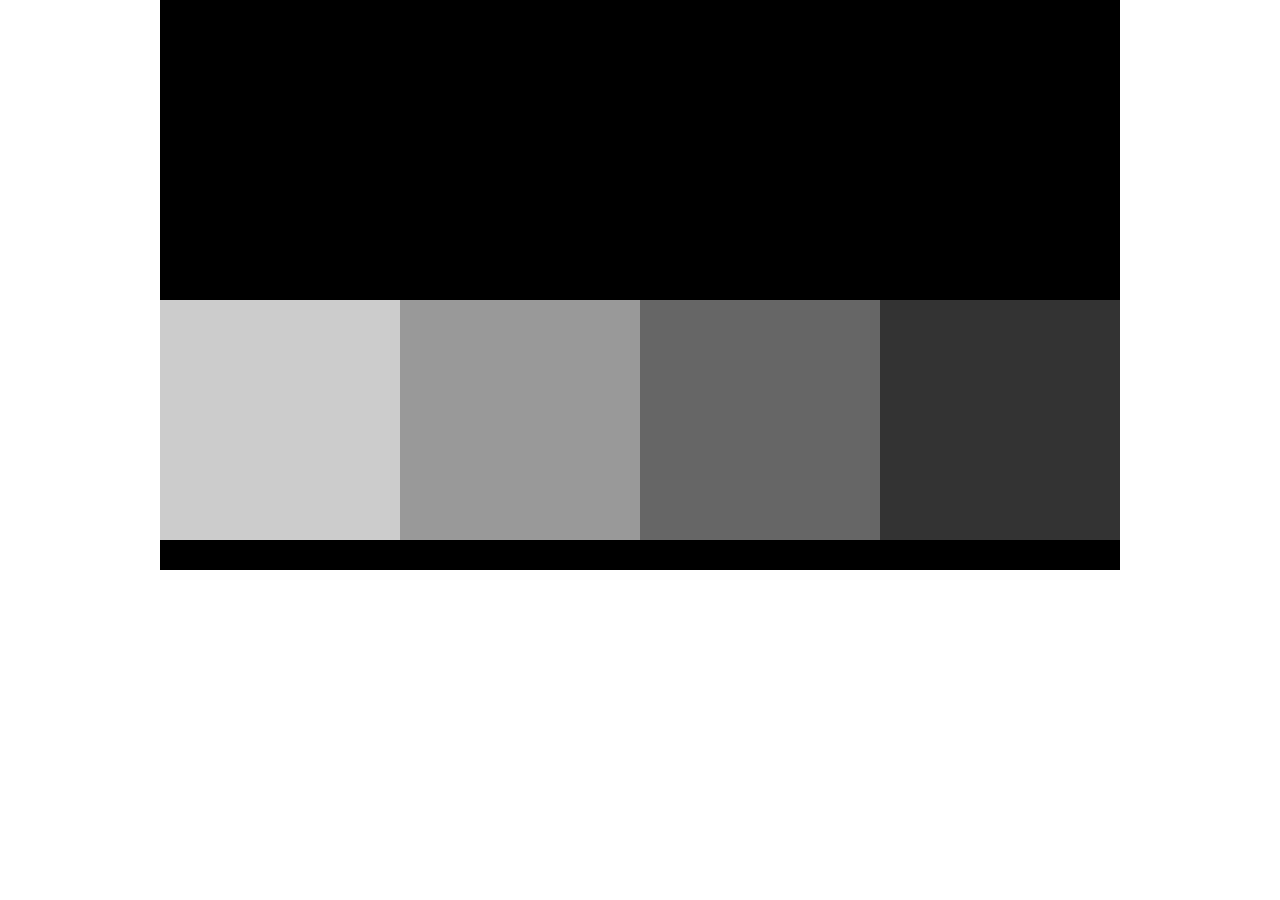
<file: starter-files/index.html>
<!doctype html>
<html>
<head>
<meta charset="UTF-8">
<meta name="viewport" content="width=device-width, initial-scale=1">
<title>Skillcrush Testing</title>
<link rel="stylesheet" type="text/css" href="css/style.css" />
</head>

<body>
  <div id="wrapper">
    <header>

    </header>
    <div class="col-4 grey-1"></div>
    <div class="col-4 grey-2"></div>
    <div class="col-4 grey-3"></div>
    <div class="col-4 grey-4"></div>


    <div class="clear"></div>
    <footer>

    </footer>

  </div><!-- wrapper -->
</body>
</html>
</file>
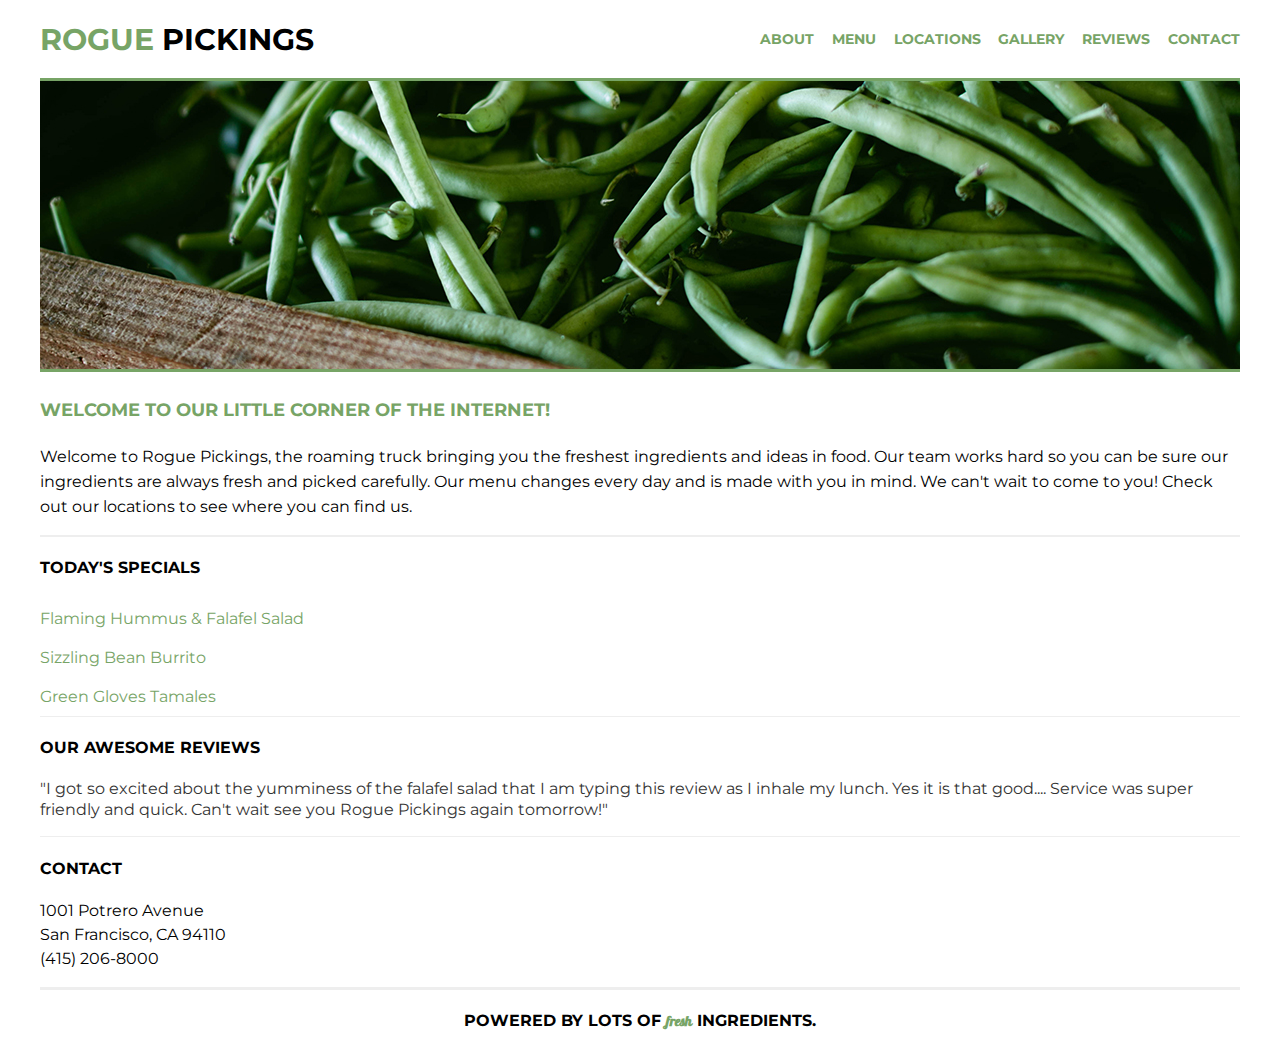
<file: coding-responsive-websites/rogue_pickings-starter/index.html>
<!doctype html>
<html>
    <head>
        <meta charset="utf-8">
        <meta http-equiv="x-ua-compatible" content="ie=edge">
        <title>Rogue Pickings | Brush Up Those Skills!</title>
        <meta name="viewport" content="width=device-width, initial-scale=1, shrink-to-fit=no">
        <link rel="stylesheet" href="css/normalize.css">
        <link rel="stylesheet" href="css/main.css">
        <link href="https://fonts.googleapis.com/css?family=Montserrat:400,700" rel="stylesheet">
        <link href="https://fonts.googleapis.com/css2?family=Galada&display=swap" rel="stylesheet">
    </head>
    <body>
        <div class="container">
            <header>
                <h1><span>rogue</span> pickings</h1>
                <nav>
                    <ul>
                        <li>
                            <a href="">About</a>
                        </li>
                        <li>
                            <a href="">Menu</a>
                        </li>
                        <li>
                            <a href="">Locations</a>
                        </li>
                        <li>
                            <a href="">Gallery</a>
                        </li>
                        <li>
                            <a href="">Reviews</a>
                        </li>
                        <li>
                            <a href="">Contact</a>
                        </li>
                    </ul>
                </nav>
            </header>
            <section class="top-section">
                <div class="main-image"><img src="img/download.jpg" alt="green beans" /></div>
                <div class="main-title">
                    <h3>Welcome to our little corner of the internet!</h3>
                    <p>Welcome to Rogue Pickings, the roaming truck bringing you the freshest ingredients and ideas in food. Our team works hard so you can be sure our ingredients are always fresh and picked carefully. Our menu changes every day and is made with you in mind. We can't wait to come to you! Check out our locations to see where you can find us.</p>
                </div>
            </section>
            <section class="bottom-section">
                <div class="section-one">
                    <h4>Today's Specials</h4>
                    <ul class="menu">
                        <li>Flaming Hummus &amp; Falafel Salad</li>
                        <li>Sizzling Bean Burrito</li>
                        <li>Green Gloves Tamales</li>
                    </ul>
                </div>
                <div class="section-two">
                    <h4>Our Awesome Reviews</h4>
                    <p class="reviews">"I got so excited about the yumminess of the falafel salad that I am typing this review as I inhale my lunch. Yes it is that good.... Service was super friendly and quick. Can't wait see you Rogue Pickings again tomorrow!"</p>
                </div>
                <div class="section-three"><h4>Contact</h4>
                    <p class="address">1001 Potrero Avenue<br>
                        San Francisco, CA 94110<br>
                        (415) 206-8000 </p>
                </div>
            </section>
            <footer>
                <h4>Powered by lots of <span>fresh</span> ingredients.</h4>
            </footer>
        </div>
    </body>
</html>
</file>
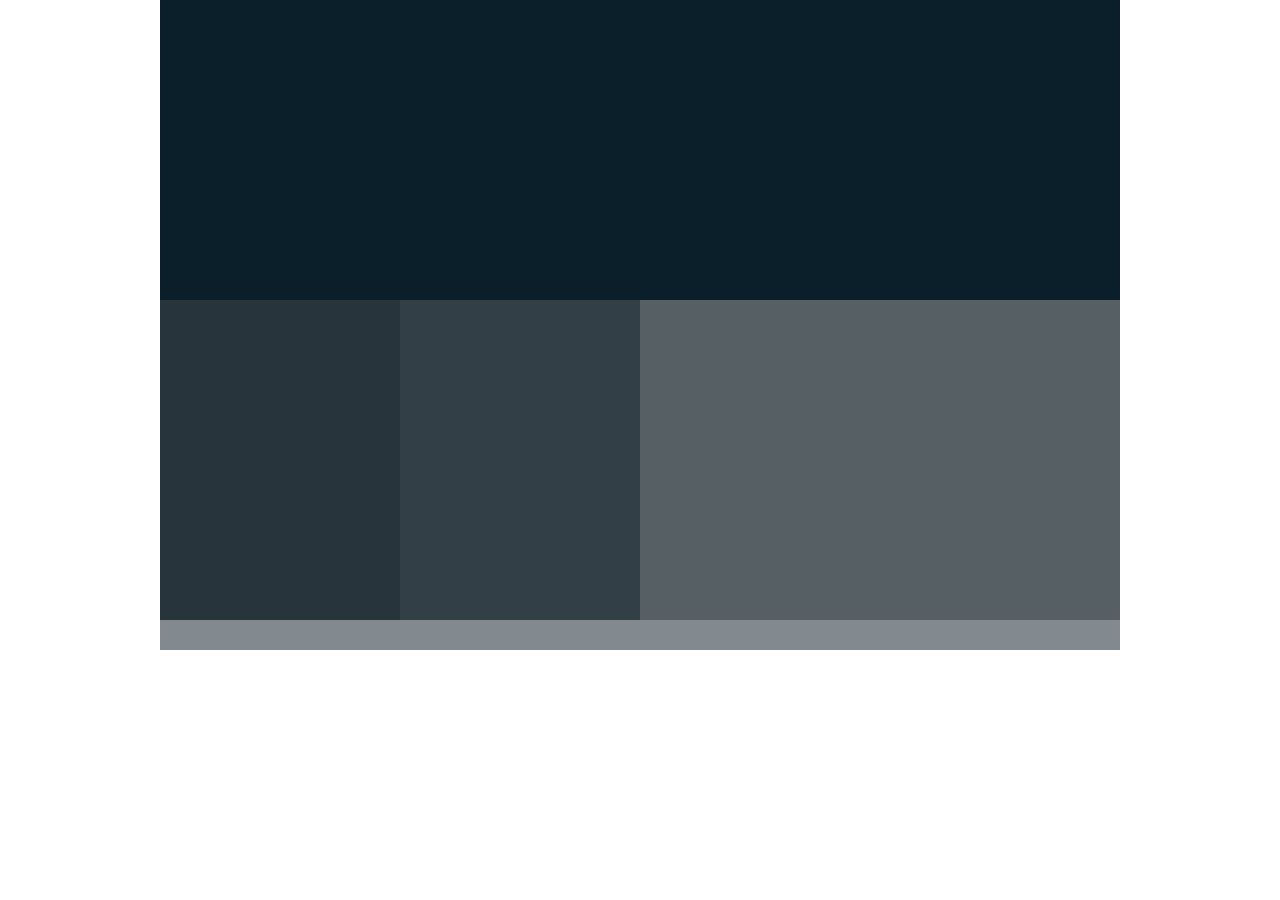
<file: colors-and-typography-projects/colors-starter/index.html>
<!doctype html>
<html>
  <head>
    <meta charset="UTF-8">
    <meta name="viewport" content="width=device-width, initial-scale=1">
    <title>Skillcrush Testing</title>
    <link rel="stylesheet" type="text/css" href="css/main.css" />
  </head>

  <body>
    <div id="wrapper">
      <header>

      </header>
      <div id="column-1" class="col-3"></div>
      <div id="column-2" class="col-3"></div>
      <div id="column-3" class="col-3"></div>


      <div class="clear"></div>
      <footer>

      </footer>

    </div><!-- wrapper -->
  </body>
</html>
</file>
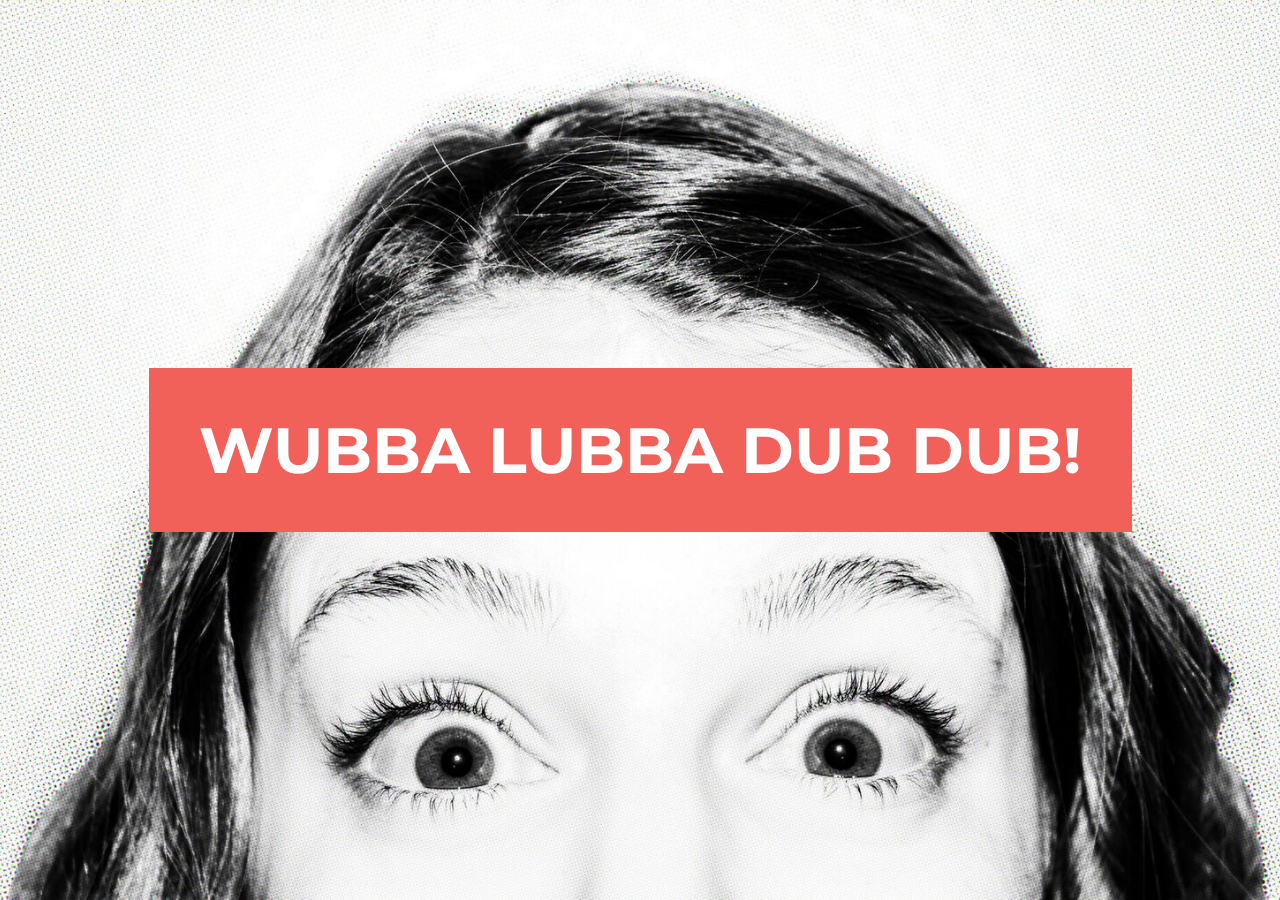
<file: flexbox-projects/center-flexbox-starter-2/index.html>
<!DOCTYPE html>
<html lang="en">

<head>
  <meta charset="UTF-8">
  <title>Skillcrush Flexbox Example</title>
  <meta name="viewport" content="width=device-width, initial-scale=1.0">
  <link rel="stylesheet" href="css/style.css">
  <link href="https://fonts.googleapis.com/css2?family=Montserrat&display=swap" rel="stylesheet">
</head>

<body>
  <div class="centered">
      <h1>WUBBA LUBBA DUB DUB!</h1>
  </div>


</body>

</html>
</file>
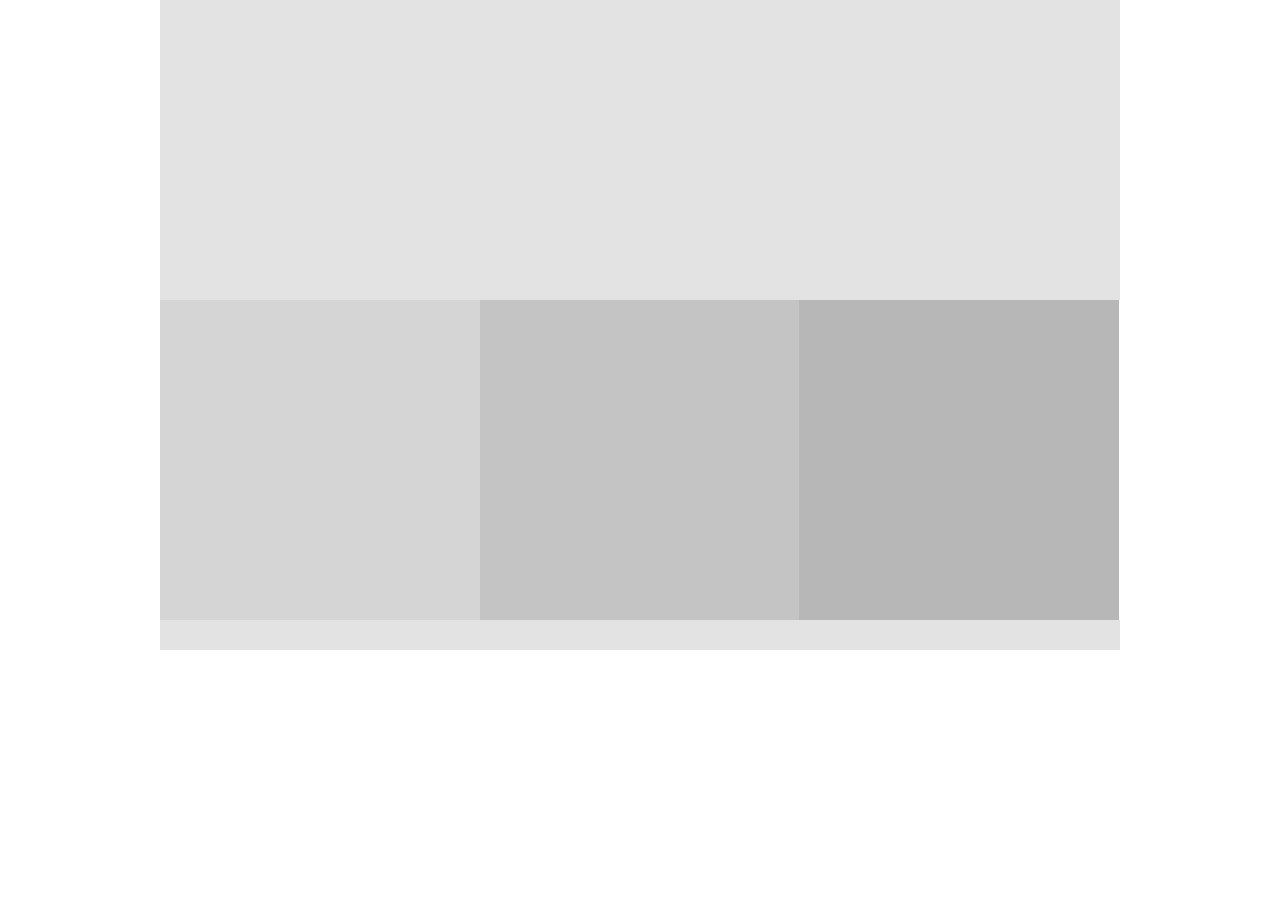
<file: coding-responsive-websites/static-to-fluid/02.02-challenge-solution/index.html>
<!doctype html>
<html>
<head>
<meta charset="UTF-8">
<meta name="viewport" content="width=device-width, initial-scale=1">
<title>Skillcrush Testing</title>
<link rel="stylesheet" type="text/css" href="css/style.css" />
</head>

<body>
  <div id="wrapper">
    <header>
      
    </header>
    <div class="col-3 grey-1"></div>
    <div class="col-3 grey-2"></div>
    <div class="col-3 grey-3"></div>
    
    
    <div class="clear"></div>
    <footer>
    
    </footer>
    
  </div><!-- wrapper -->
</body>
</html>
</file>
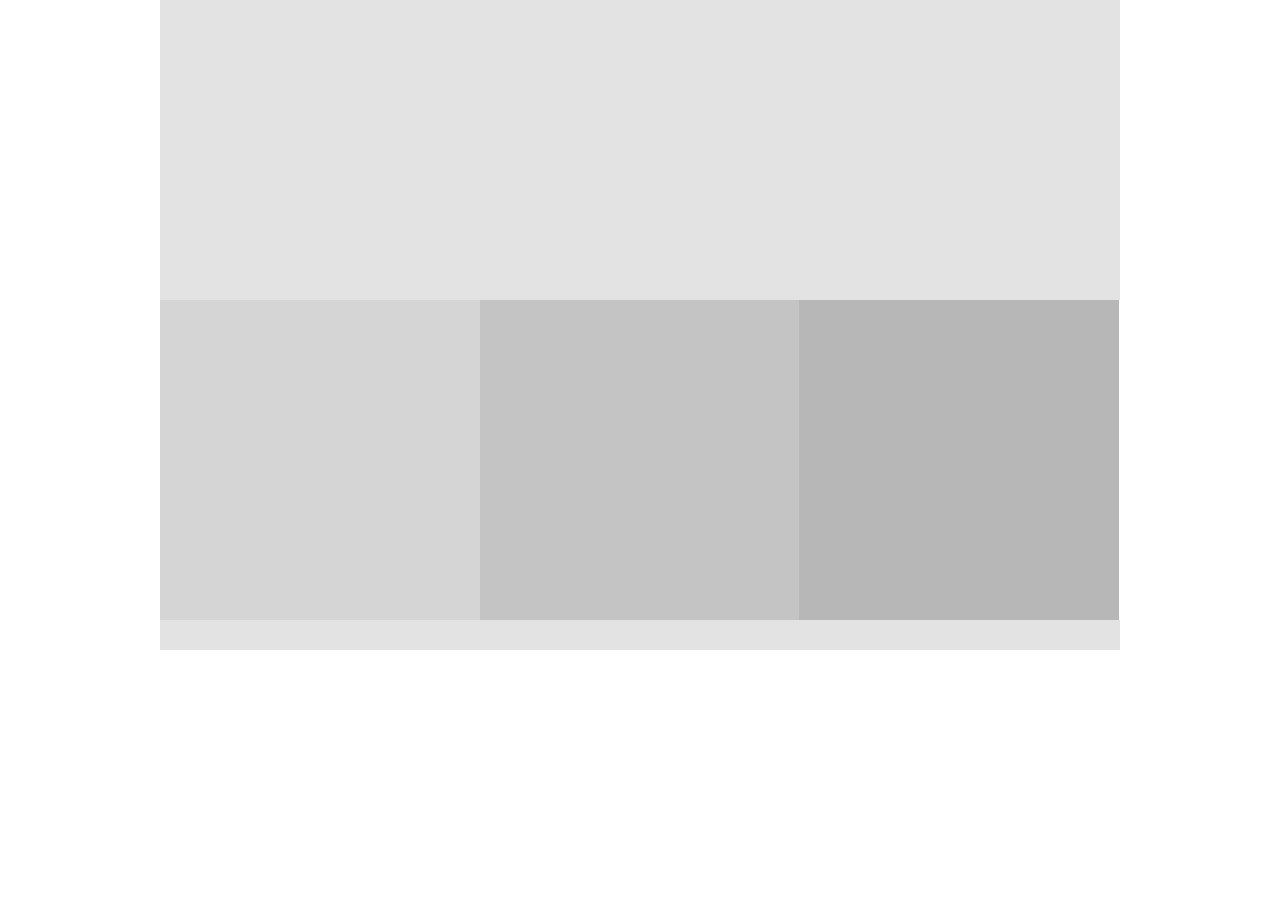
<file: coding-responsive-websites/static-to-fluid/02.02-starter-code/index.html>
<!doctype html>
<html>
<head>
<meta charset="UTF-8">
<meta name="viewport" content="width=device-width, initial-scale=1">
<title>Skillcrush Testing</title>
<link rel="stylesheet" type="text/css" href="css/style.css" />

</head>

<body>
  <div id="wrapper">
    <header>
      
    </header>
    <div class="col-3 grey-1"></div>
    <div class="col-3 grey-2"></div>
    <div class="col-3 grey-3"></div>
    
    
    <div class="clear"></div>
    <footer>
    
    </footer>
    
  </div><!-- wrapper -->
</body>
</html>
</file>
<file: starter-files/css/style.css>
@charset "UTF-8";
/* CSS Document */

html, body {
  margin: 0px;
}
.clear {
  clear: both;
}
#wrapper {
	/* Change the width to 90% and add max-width:960px; */
  width: 90%;
  max-width: 960px;
  margin: auto;
}

/*---------- HEADER ----------*/

header {
  height: 300px;
  /*Change the width to 100%; - so it is 100% of it's parent container (the wrapper) */
  width: 100%;
  background: #000;
}


/*---------- CONTENT AREA ----------*/

.col-4 {
  /* Change the width to 25% */
  width: 25%;
  height: 240px;
  float: left;
}
.grey-1 {
  background: #CCC;
}
.grey-2 {
  background: #999;
}
.grey-3 {
  background: #666;
}
.grey-4 {
  background: #333;
}

/*---------- FOOTER ----------*/

footer {
  /* Change the width to 100% */
  width: 100%;
  height: 30px;
  background: #000;
}
</file>
<file: coding-responsive-websites/rogue_pickings-starter/css/main.css>
html {
	font-size: 16px;
}

body {
	font-family: 'Montserrat', Helvetica, Arial, sans-serif;
	display: flex;
	justify-content: center;
	align-items: center;
}

.container {
	max-width: 1200px;
	width: 100%;
	display: flex;
	justify-content: center;
	align-items: center;
	flex-flow: row wrap;
}

h1,
h2,
h3,
h4 {
	color: black;
	text-transform: uppercase;
	font-weight: 700;
}

p {
	font-size: 0.87em;
	line-height: 21px;
}

ul {
	margin: 0;
}
/*The widths are in a percentage!*/
header {
	width: 100%;
	border-bottom: 3px solid #77a466;
	text-align: center;
	display: flex;
	justify-content: center;
	align-items: center;
	flex-flow: row wrap;

}

header h1 {
	font-size: 1.875em;
	margin: 0;
	padding: 38px 20px 20px 20px;
	border-bottom: 3px solid #77a466;
	width: 100%;

}
header h1 span {
	color: #77a466;
}

header nav {
	padding: 20px 0;
	width: 100%;
}
header nav ul {
	margin: 0;
	padding: 0;
}
header nav ul li {
	text-transform: uppercase;
	font-weight: 700;
	font-size: .875em;
	padding: 10px 0;
	list-style: none;
}
header nav ul li a{
	text-decoration: none;
	color:#77a466;
}

/*The widths are in a percentage!*/
.top-section,
.bottom-section {
	display: flex;
	justify-content: center;
	align-items: center;
	flex-flow: row wrap;
}


.main-image img {
	width: 100%;
	border-bottom: 3px solid #77a466;
}


.main-title h3 {
	text-align: left;
	padding: 5px 0px;
	color: #77a466;
	font-size: 1.125em;
}
.main-title p {
	padding: 0;
	font-size: 1em;
	line-height: 1.5625;
}

.section-one,
.section-two,
.section-three {
	width: 100%;
	border-top: 1px solid #eee;
}

.menu {
	list-style: none;
	padding: 0;
}
.menu li {
	padding: 10px 0;
	color:#77a466;
}

.reviews {
	color: #333;
	font-size: 1em;
	line-height: 1.3215;
}

.address {
	font-size: 1em;
	line-height: 1.5;
}

/*The widths are in a percentage!*/
footer {
	border-top: 3px solid #eee;
	width: 100%;
	text-align: center;
	display: flex;
	justify-content: center;
	align-items: center;
	flex-flow: row wrap;
}
footer span {
	font-family: 'Galada', cursive;
	text-transform: lowercase;
	color: #77a466;
	font-size: .875em;
}

/* Media Queries for Tablet */

@media only screen and (min-width: 768px ) {

	.bottom-section {
		justify-content: space-between;
		align-content: flex-start;
		border-top: 1px solid #eee;

	}
	.section-one,
	.section-two,
	.section-three {
		flex-flow: wrap row;
		justify-content: center;

	}


/* Media Queries for Desktop */

@media all and (min-width: 1200px ) {
	header {
			justify-content: space-between;
	}

	header h1 {
			width: 30%;
			padding: 0;
			border-bottom: none;
			text-align: left;
	}

	header nav {
			width: 40%;
	}

	header nav ul {
			display: flex;
			justify-content: space-between;
	}

}
</file>
<file: colors-and-typography-projects/colors-starter/css/main.css>
@charset "UTF-8";
/* CSS Document */

html, body {
  margin: 0px;
}

.clear {
  clear: both;
}

#wrapper {
  width: 100%;
  max-width: 960px;
  margin: auto;
}


/*---------- HEADER ----------*/

header {
  height: 300px;
  width: 100%;
  background: #402306;
}


/*---------- CONTENT AREA ----------*/

.col-3 {
  width: 100%;
  height: 320px;
  float: left;
}

#column-1 {
  background: #c29049;
}

#column-2 {
  background: #464c47;
}

#column-3 {
  background: #a43131;
}


/*---------- FOOTER ----------*/

footer {
  width: 100%;
  height: 30px;
  background: #000000;
}


/*---------- TABLET ----------*/
/* Change the background colors below */

@media (min-width: 768px) {
  header {
    background-color: #33a0d1;
  }

  #column-1 {
    width: 50%;
    background-color: #373485;
  }

  #column-2 {
    width: 50%;
    background-color: #c52b30;
  }

  #column-3 {
    width: 100%;
    background-color: #e6e6e7;
  }

  footer {
    background-color: #aeb3bf;
  }

}


/*---------- Desktops ----------*/
@media (min-width: 1200px) {
  header {
    background-color: #0B1F2A;
  }

  #column-1 {
    width: 25%;
    background-color: #27343C;
  }

  #column-2 {
    width: 25%;
    background-color: #333F47;
  }

  #column-3 {
    width: 50%;
    background-color: #565F64;
  }

  footer {
    background-color: #828A8F;
  }

}
</file>
<file: flexbox-projects/center-flexbox-starter-2/css/style.css>
html {
  font-size: 16px;
  height: 100%;
  margin: 0px;
}

body {
  height: 100%;
  display: flex;
  justify-content: center;
  align-items: center;
  background: url('../img/wow.png') bottom center no-repeat;
  background-size: cover;
  font-size: 1em;
  margin: 0px;
}

.centered {
  padding: 0 3.125em;
  font-family: 'Montserrat', sans-serif;
  background: #f16059;
}

h1 {
  font-size: 2em;
  color: #fff;
  text-align: center;
}

@media screen and (min-width: 768px) {
  h1 {
    font-size: 3em;
  }
}

@media screen and (min-width: 1200px) {
  h1 {
    font-size: 4em;
  }
}
</file>
<file: coding-responsive-websites/static-to-fluid/02.02-challenge-solution/css/style.css>
@charset "UTF-8";
/* CSS Document */

html, body{
  margin:0px;
}
.clear{
  clear:both;
}
#wrapper{
  width:100%;
  max-width:960px;
  margin:auto;
}

/*---------- HEADER ----------*/

header{
  height:300px;
  width:100%;
  background:#e3e3e3;
}


/*---------- CONTENT AREA ----------*/

.col-3{
  width:33.3%;
  height:320px;
  float:left;
}
.grey-1{
  background:#d5d5d5;
}
.grey-2{
  background:#c4c4c4;
}
.grey-3{
  background:#b7b7b7;
}


/*---------- FOOTER ----------*/

footer{
  width:100%;
  height:30px;
  background:#e3e3e3;
}
</file>
<file: coding-responsive-websites/static-to-fluid/02.02-starter-code/css/style.css>
@charset "UTF-8";
/* CSS Document */

html, body{
  margin:0px;
}
.clear{
  clear:both;
}
#wrapper{
  width:100%;
  max-width: 960px;
  margin:auto;
}

/*---------- HEADER ----------*/

header{
  height:300px;
  width:100%;
  background:#e3e3e3;
}


/*---------- CONTENT AREA ----------*/

.col-3{
  width:33.3%;
  height:320px;
  float:left;
}
.grey-1{
  background:#d5d5d5;
}
.grey-2{
  background:#c4c4c4;
}
.grey-3{
  background:#b7b7b7;
}


/*---------- FOOTER ----------*/

footer{
  width:100%;
  height:30px;
   background:#e3e3e3;
}
</file>
